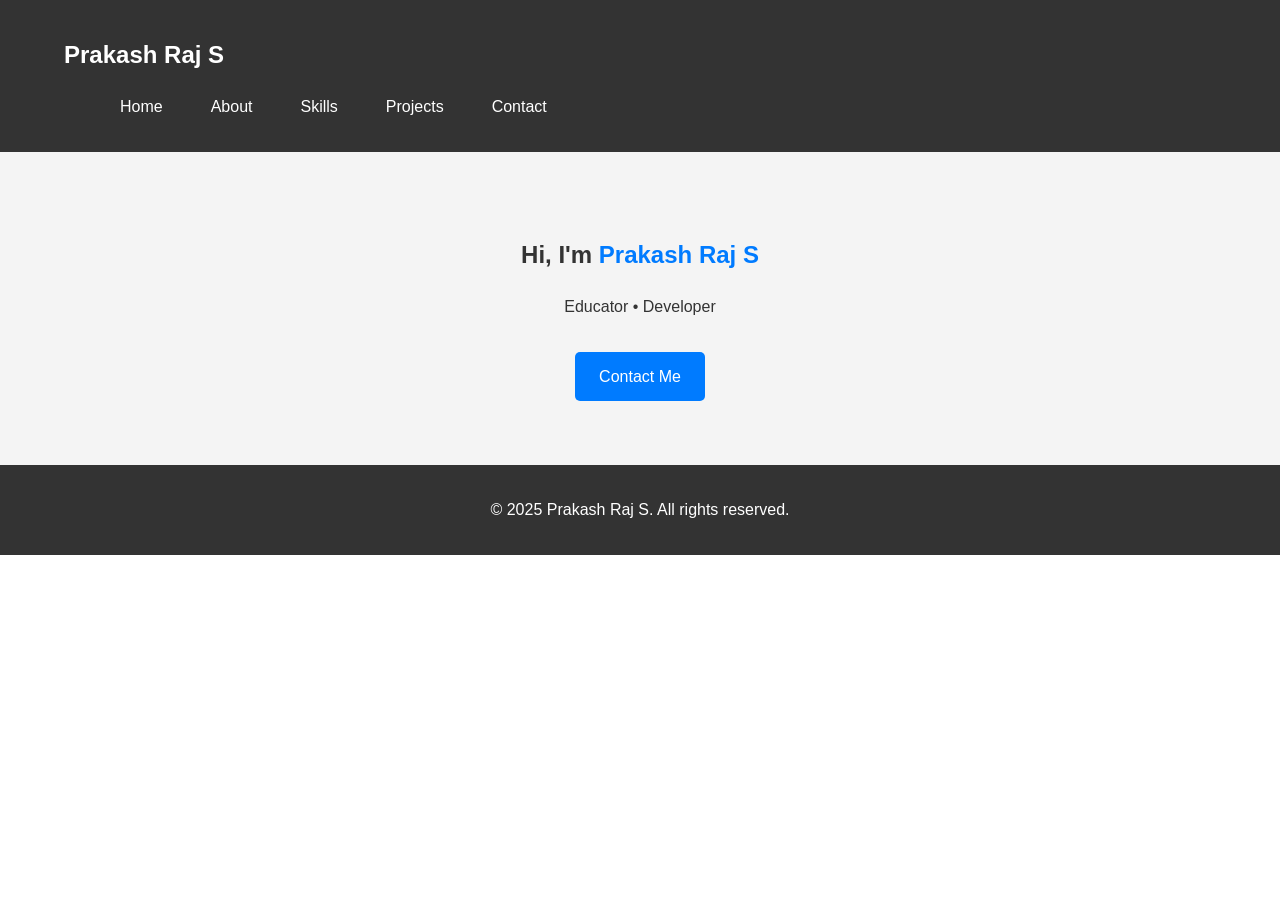
<file: index.html>
<!DOCTYPE html>
<html lang="en">
<head>
  <meta charset="UTF-8">
  <meta name="viewport" content="width=device-width, initial-scale=1.0">
  <title>Home | Prakash Raj S</title>
  <link rel="stylesheet" href="style.css">
  <link rel="icon" href="img.jpeg" type="image/x-icon">
</head>
<body>
  <!-- Navbar -->
  <nav class="navbar">
    <div class="container">
      <h1 class="logo">Prakash Raj S</h1>
      <ul class="nav-links">
        <li><a href="index.html">Home</a></li>
        <li><a href="about.html">About</a></li>
        <li><a href="skills.html">Skills</a></li>
        <li><a href="projects.html">Projects</a></li>
        <li><a href="contact.html">Contact</a></li>
      </ul>
    </div>
  </nav>

  <!-- Home Section -->
  <section class="home">
    <div class="container">
      <h2>Hi, I'm <span>Prakash Raj S</span></h2>
      <p>Educator • Developer</p>
      <a href="contact.html" class="btn">Contact Me</a>
    </div>
  </section>

  <!-- Footer -->
  <footer class="footer">
    <div class="container">
      <p>© 2025 Prakash Raj S. All rights reserved.</p>
    </div>
  </footer>
</body>
</html>
</file>
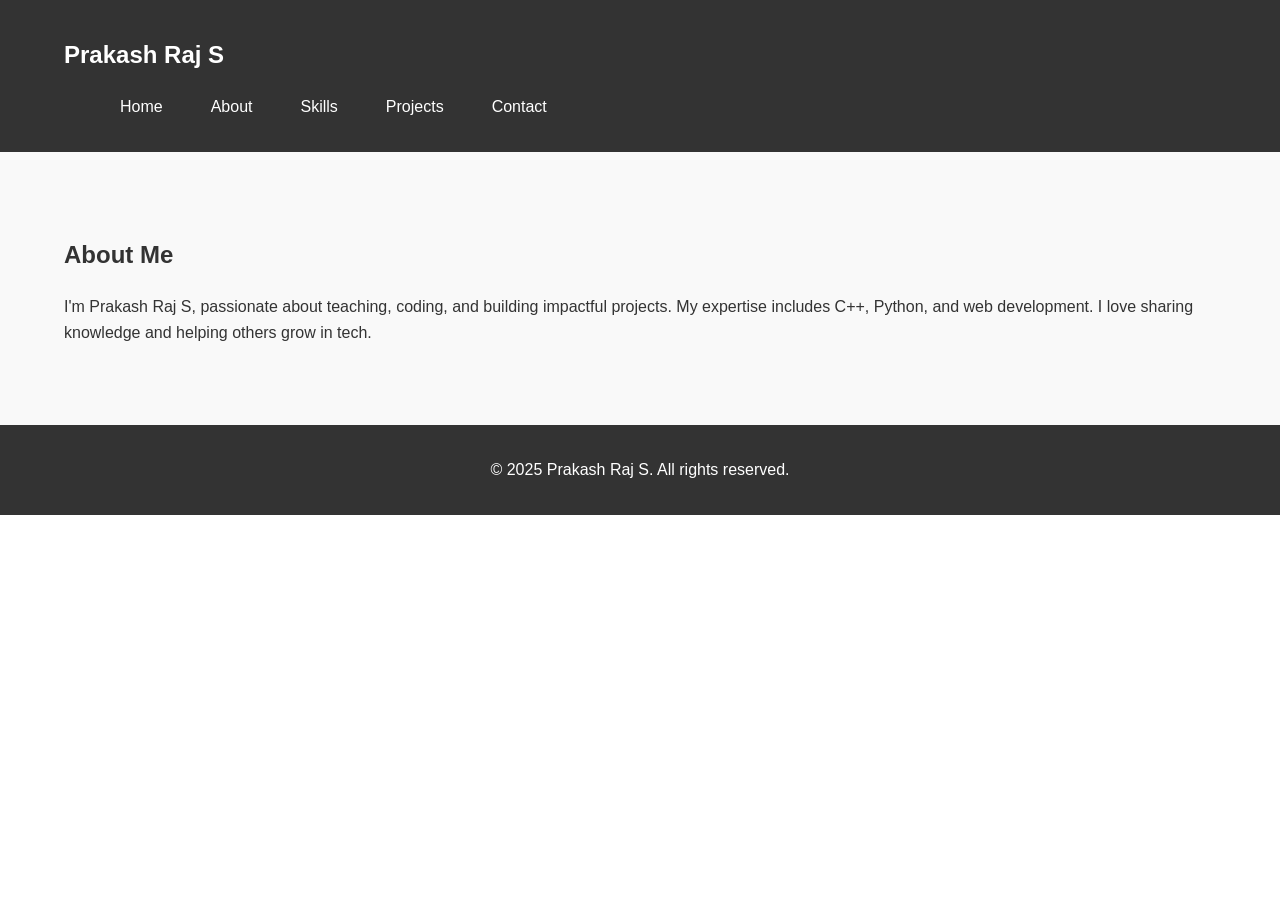
<file: about.html>
<!DOCTYPE html>
<html lang="en">
<head>
  <meta charset="UTF-8">
  <meta name="viewport" content="width=device-width, initial-scale=1.0">
  <title>About | Prakash Raj S</title>
  <link rel="stylesheet" href="style.css">
</head>
<body>
  <!-- Navbar -->
  <nav class="navbar">
    <div class="container">
      <h1 class="logo">Prakash Raj S</h1>
      <ul class="nav-links">
        <li><a href="index.html">Home</a></li>
        <li><a href="about.html">About</a></li>
        <li><a href="skills.html">Skills</a></li>
        <li><a href="projects.html">Projects</a></li>
        <li><a href="contact.html">Contact</a></li>
      </ul>
    </div>
  </nav>

  <!-- About Section -->
  <section class="about">
    <div class="container">
      <h2>About Me</h2>
      <p>
        I'm Prakash Raj S, passionate about teaching, coding, and building impactful projects.
        My expertise includes C++, Python, and web development. I love sharing knowledge and helping others grow in tech.
      </p>
    </div>
  </section>

  <!-- Footer -->
  <footer class="footer">
    <div class="container">
      <p>© 2025 Prakash Raj S. All rights reserved.</p>
    </div>
  </footer>
</body>
</html>
</file>
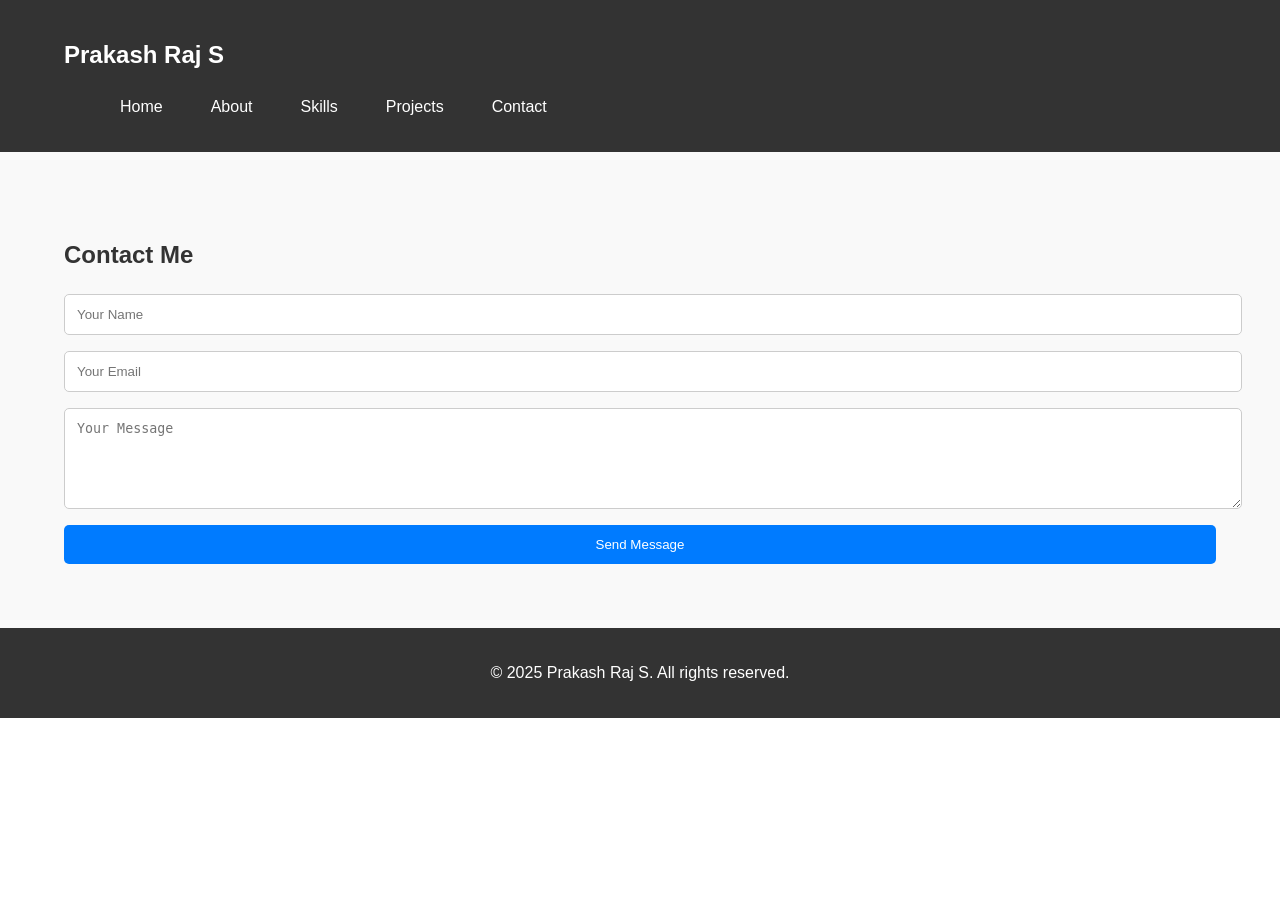
<file: contact.html>
<!DOCTYPE html>
<html lang="en">
<head>
  <meta charset="UTF-8">
  <meta name="viewport" content="width=device-width, initial-scale=1.0">
  <title>Contact | Prakash Raj S</title>
  <link rel="stylesheet" href="style.css">
</head>
<body>
  <!-- Navbar -->
  <nav class="navbar">
    <div class="container">
      <h1 class="logo">Prakash Raj S</h1>
      <ul class="nav-links">
        <li><a href="index.html">Home</a></li>
        <li><a href="about.html">About</a></li>
        <li><a href="skills.html">Skills</a></li>
        <li><a href="projects.html">Projects</a></li>
        <li><a href="contact.html">Contact</a></li>
      </ul>
    </div>
  </nav>

  <!-- Contact Section -->
  <section class="contact">
    <div class="container">
      <h2>Contact Me</h2>
      <form action="https://formspree.io/f/mwpovgre" method="POST">
        <input type="text" name="name" placeholder="Your Name" required>
        <input type="email" name="email" placeholder="Your Email" required>
        <textarea name="message" placeholder="Your Message" rows="5" required></textarea>
        <button type="submit" class="btn">Send Message</button>
      </form>
    </div>
  </section>

  <!-- Footer -->
  <footer class="footer">
    <div class="container">
      <p>© 2025 Prakash Raj S. All rights reserved.</p>
    </div>
  </footer>
</body>
</html>
</file>
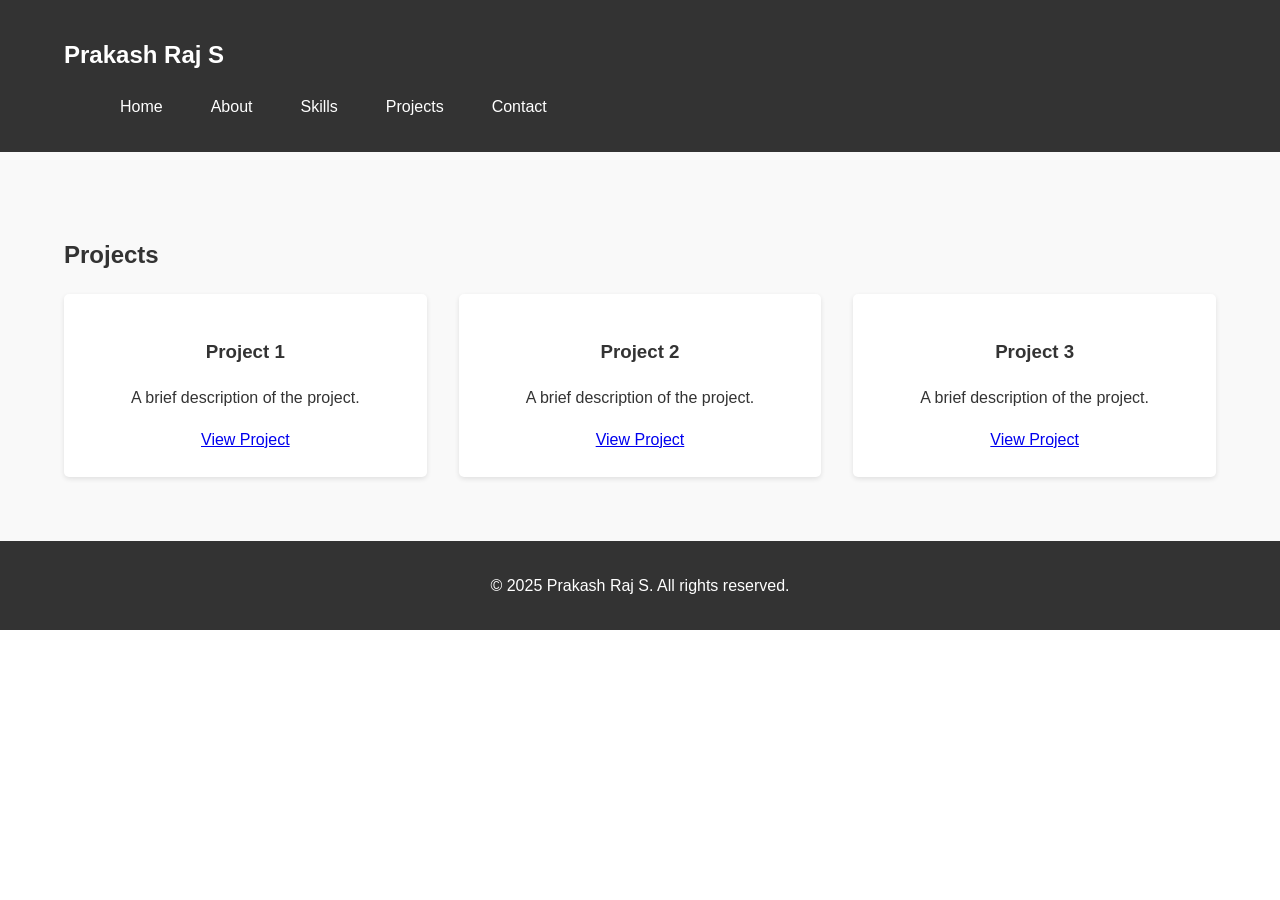
<file: projects.html>
<!DOCTYPE html>
<html lang="en">
<head>
  <meta charset="UTF-8">
  <meta name="viewport" content="width=device-width, initial-scale=1.0">
  <title>Projects | Prakash Raj S</title>
  <link rel="stylesheet" href="style.css">
</head>
<body>
  <!-- Navbar -->
  <nav class="navbar">
    <div class="container">
      <h1 class="logo">Prakash Raj S</h1>
      <ul class="nav-links">
        <li><a href="index.html">Home</a></li>
        <li><a href="about.html">About</a></li>
        <li><a href="skills.html">Skills</a></li>
        <li><a href="projects.html">Projects</a></li>
        <li><a href="contact.html">Contact</a></li>
      </ul>
    </div>
  </nav>

  <!-- Projects Section -->
  <section class="projects">
    <div class="container">
      <h2>Projects</h2>
      <div class="projects-grid">
        <div class="project">
          <h3>Project 1</h3>
          <p>A brief description of the project.</p>
          <a href="#" class="btn">View Project</a>
        </div>
        <div class="project">
          <h3>Project 2</h3>
          <p>A brief description of the project.</p>
          <a href="#" class="btn">View Project</a>
        </div>
        <div class="project">
          <h3>Project 3</h3>
          <p>A brief description of the project.</p>
          <a href="#" class="btn">View Project</a>
        </div>
      </div>
    </div>
  </section>

  <!-- Footer -->
  <footer class="footer">
    <div class="container">
      <p>© 2025 Prakash Raj S. All rights reserved.</p>
    </div>
  </footer>
</body>
</html>
</file>
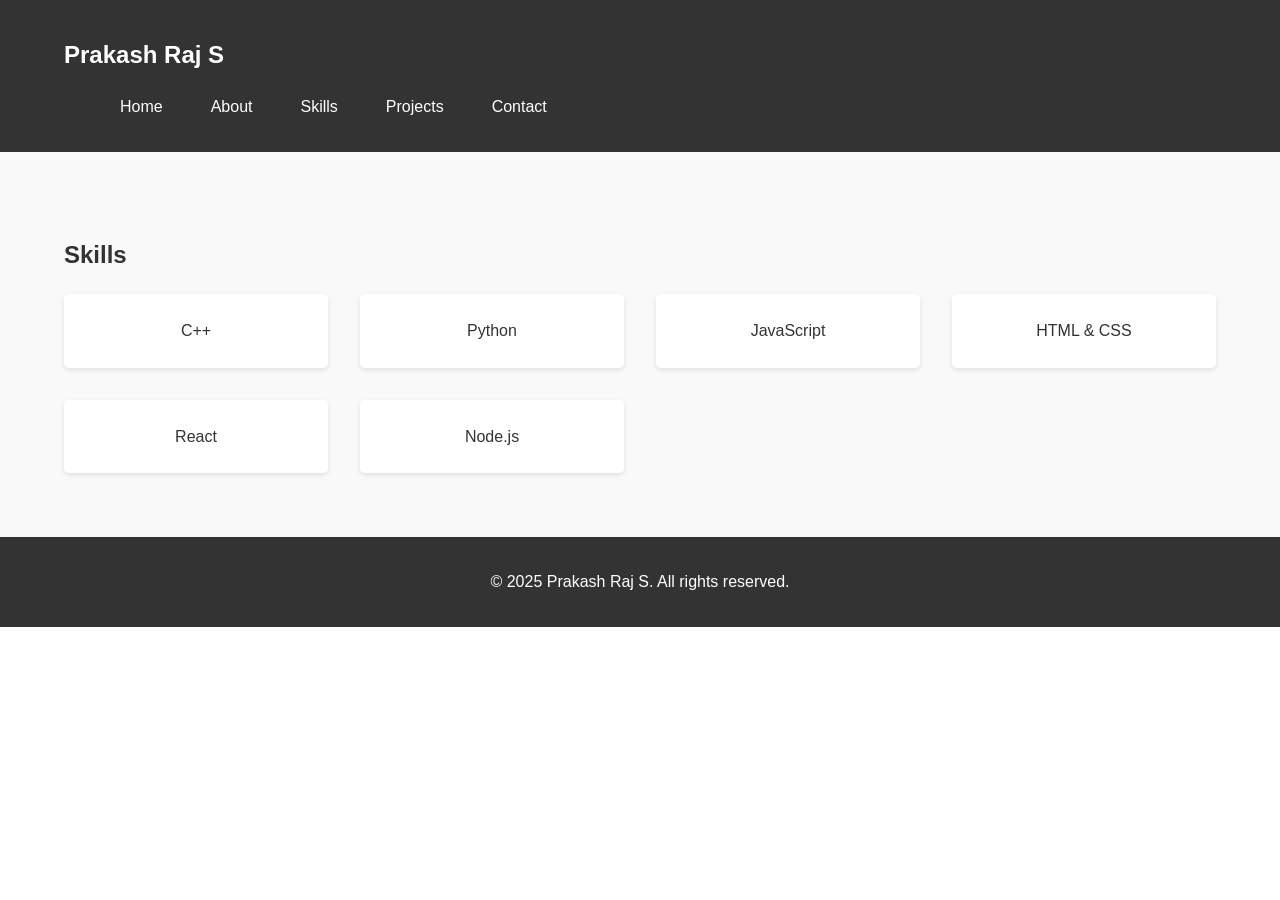
<file: skills.html>
<!DOCTYPE html>
<html lang="en">
<head>
  <meta charset="UTF-8">
  <meta name="viewport" content="width=device-width, initial-scale=1.0">
  <title>Skills | Prakash Raj S</title>
  <link rel="stylesheet" href="style.css">
</head>
<body>
  <!-- Navbar -->
  <nav class="navbar">
    <div class="container">
      <h1 class="logo">Prakash Raj S</h1>
      <ul class="nav-links">
        <li><a href="index.html">Home</a></li>
        <li><a href="about.html">About</a></li>
        <li><a href="skills.html">Skills</a></li>
        <li><a href="projects.html">Projects</a></li>
        <li><a href="contact.html">Contact</a></li>
      </ul>
    </div>
  </nav>

  <!-- Skills Section -->
  <section class="skills">
    <div class="container">
      <h2>Skills</h2>
      <div class="skills-grid">
        <div class="skill">C++</div>
        <div class="skill">Python</div>
        <div class="skill">JavaScript</div>
        <div class="skill">HTML & CSS</div>
        <div class="skill">React</div>
        <div class="skill">Node.js</div>
      </div>
    </div>
  </section>

  <!-- Footer -->
  <footer class="footer">
    <div class="container">
      <p>© 2025 Prakash Raj S. All rights reserved.</p>
    </div>
  </footer>
</body>
</html>
</file>
<file: style.css>
body {
  margin: 0;
  font-family: Arial, sans-serif;
  line-height: 1.6;
  color: #333;
}

.container {
  width: 90%;
  max-width: 1200px;
  margin: 0 auto;
}

.navbar {
  background: #333;
  color: #fff;
  padding: 1rem 0;
  position: sticky;
  top: 0;
  z-index: 1000;
}

.navbar .logo {
  font-size: 1.5rem;
  font-weight: bold;
}

.navbar .nav-links {
  list-style: none;
  display: flex;
  gap: 1rem;
}

.navbar .nav-links a {
  color: #fff;
  text-decoration: none;
  padding: 0.5rem 1rem;
  border-radius: 5px;
  transition: background 0.3s;
}

.navbar .nav-links a:hover {
  background: #555;
}

section {
  padding: 4rem 0;
}

.home {
  background: #f4f4f4;
  text-align: center;
}

.home h2 span {
  color: #007bff;
}

.home .btn {
  display: inline-block;
  margin-top: 1rem;
  padding: 0.75rem 1.5rem;
  background: #007bff;
  color: #fff;
  text-decoration: none;
  border-radius: 5px;
  transition: background 0.3s;
}

.home .btn:hover {
  background: #0056b3;
}

.about, .skills, .projects, .contact {
  background: #f9f9f9;
}

.skills-grid, .projects-grid {
  display: grid;
  grid-template-columns: repeat(auto-fit, minmax(250px, 1fr));
  gap: 2rem;
}

.skill, .project {
  background: #fff;
  padding: 1.5rem;
  border-radius: 5px;
  box-shadow: 0 2px 5px rgba(0, 0, 0, 0.1);
  text-align: center;
}

.project .btn {
  margin-top: 1rem;
}

.contact form {
  display: flex;
  flex-direction: column;
  gap: 1rem;
}

.contact input, .contact textarea {
  width: 100%;
  padding: 0.75rem;
  border: 1px solid #ccc;
  border-radius: 5px;
}

.contact button {
  padding: 0.75rem;
  background: #007bff;
  color: #fff;
  border: none;
  border-radius: 5px;
  cursor: pointer;
  transition: background 0.3s;
}

.contact button:hover {
  background: #0056b3;
}

.footer {
  background: #333;
  color: #fff;
  text-align: center;
  padding: 1rem 0;
}
</file>
